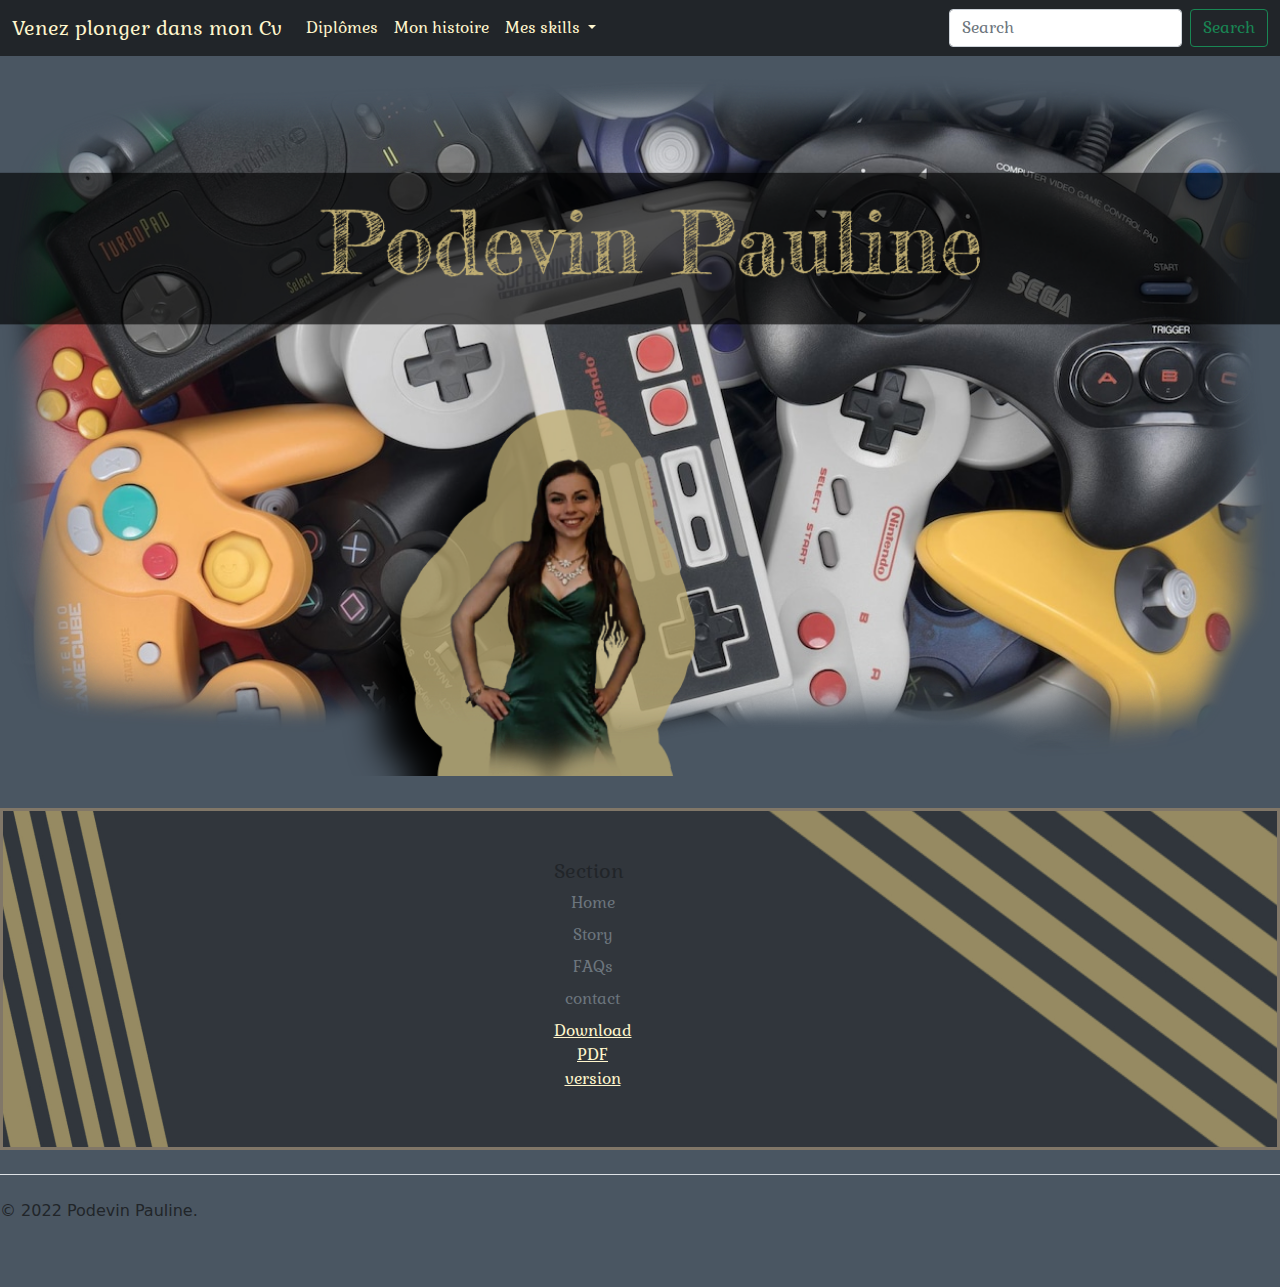
<file: accueil.html>
<!DOCTYPE html>
<html lang="fr">

<head>
    <meta charset="UTF-8">
    <meta http-equiv="X-UA-Compatible" content="IE=edge">
    <meta name="viewport" content="width=device-width, initial-scale=1, shrink-to-fit=no">
    <meta name="description" content="premiercvenligne-accueil">
    <link rel="stylesheet" href="css/bootstrap.css">
    <link rel="stylesheet" href="css/style.css">
  
    <title>Page d'accueil</title>

</head>



    <nav class="navbar bg-dark navbar-expand-lg navbar-light bg-light">
  <div class="container-fluid">
    <a class="navbar-brand" href="accueil.html">Venez plonger dans mon Cv</a>
    <button class="navbar-toggler" type="button" data-bs-toggle="collapse" data-bs-target="#navbarSupportedContent" aria-controls="navbarSupportedContent" aria-expanded="false" aria-label="Toggle navigation">
      <span class="navbar-toggler-icon"></span>
    </button>
    <div class="collapse navbar-collapse" id="navbarSupportedContent">
      <ul class="navbar-nav me-auto mb-2 mb-lg-0">
        <li class="nav-item">
          <a class="nav-link active" aria-current="page" href="index.html">Diplômes</a>
        </li>
        <li class="nav-item">
          <a class="nav-link" href="index3.html">Mon histoire</a>
        </li>
      </li>
          <li class="nav-item dropdown">
          <a class="nav-link dropdown-toggle" href="#" id="navbarDropdown" role="button" data-bs-toggle="dropdown" aria-expanded="false">
            Mes skills
          </a>
          <ul class="dropdown-menu bg-dark" aria-labelledby="navbarDropdown">
            <li><a class="dropdown-item" href="index2.html">Mes expériences pro</a></li>
            <li><a class="dropdown-item" href="maquettes.html">Mes maquettes et compétences</a></li>
            <li><hr class="dropdown-divider"></li>
          </ul>
        </li>
      </ul>
      <form class="d-flex">
        <input class="form-control me-2" type="search" placeholder="Search" aria-label="Search">
        <button class="btn btn-outline-success" type="submit">Search</button>
      </form>
    </div>
  </div>
</nav>
      <header class="head1">
                  <img class="img-fluid perso" src="image/pauli.webp" alt="paulinepodevin">
      </header>
<body>


</body>

            <div class="container-fluid module">
  <footer class="py-5">
    <div class="row">
      <div class="col-2">
        <h5>Section</h5>
        <ul class="nav flex-column">
          <li class="nav-item mb-2"><a href="accueil.html" class="nav-link p-0 text-muted">Home</a></li>
          <li class="nav-item mb-2"><a href="index3.html" class="nav-link p-0 text-muted">Story</a></li>
          <li class="nav-item mb-2"><a href="#" class="nav-link p-0 text-muted">FAQs</a></li>
          <li class="nav-item mb-2"><a href="contact.html" class="nav-link p-0 text-muted">contact</a></li>
          <li class="nav-item mb-2"><a href="image/PAULINE PODEVIN CV 2022.pdf"
   download="PAULINE PODEVIN CV 2022.PDF">Download PDF version</a></li>
        </ul>
      </div>
          </div>
      </div>
    </div>
    <div class="d-flex justify-content-between py-4 my-4 border-top">
      <p>© 2022 Podevin Pauline.</p>
    </div>
  </footer>
</div>
      
      <script type="text/javascript" src="css/bootstrap.js"></script>

</html>
</file>
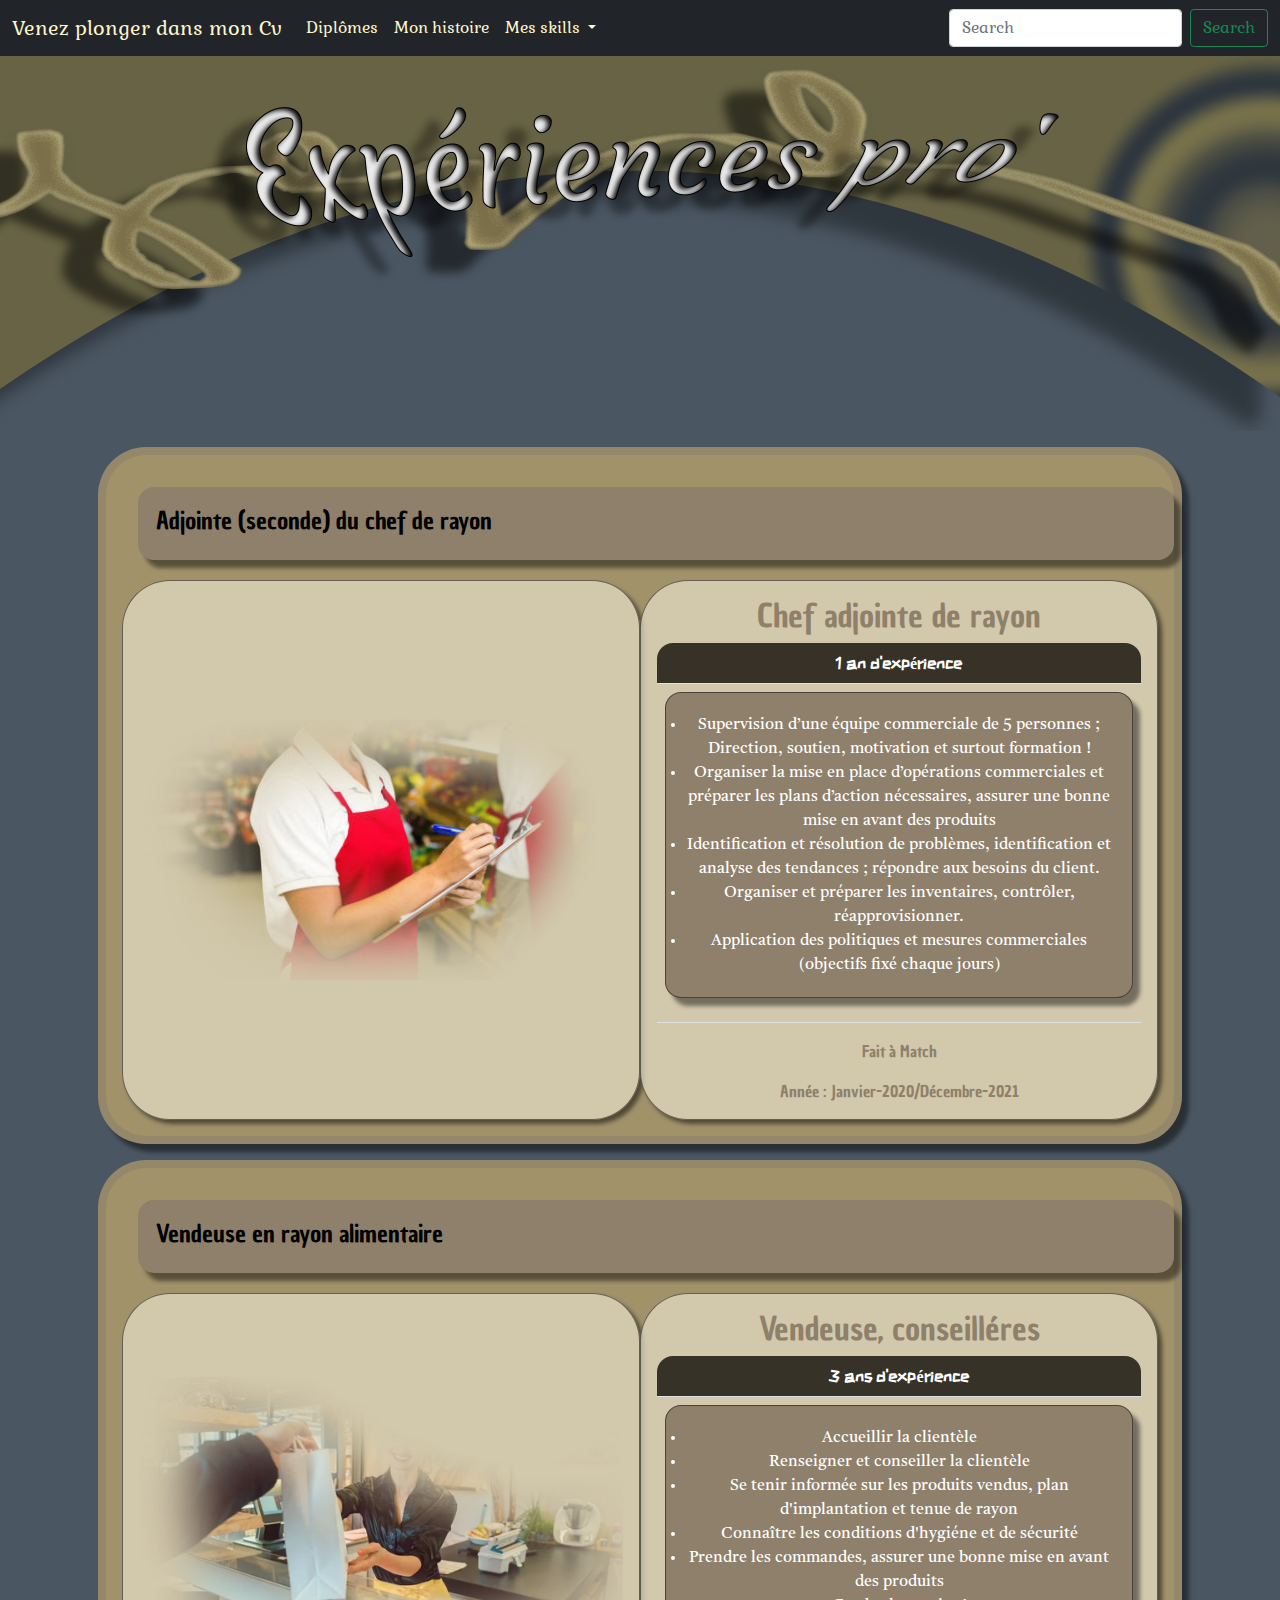
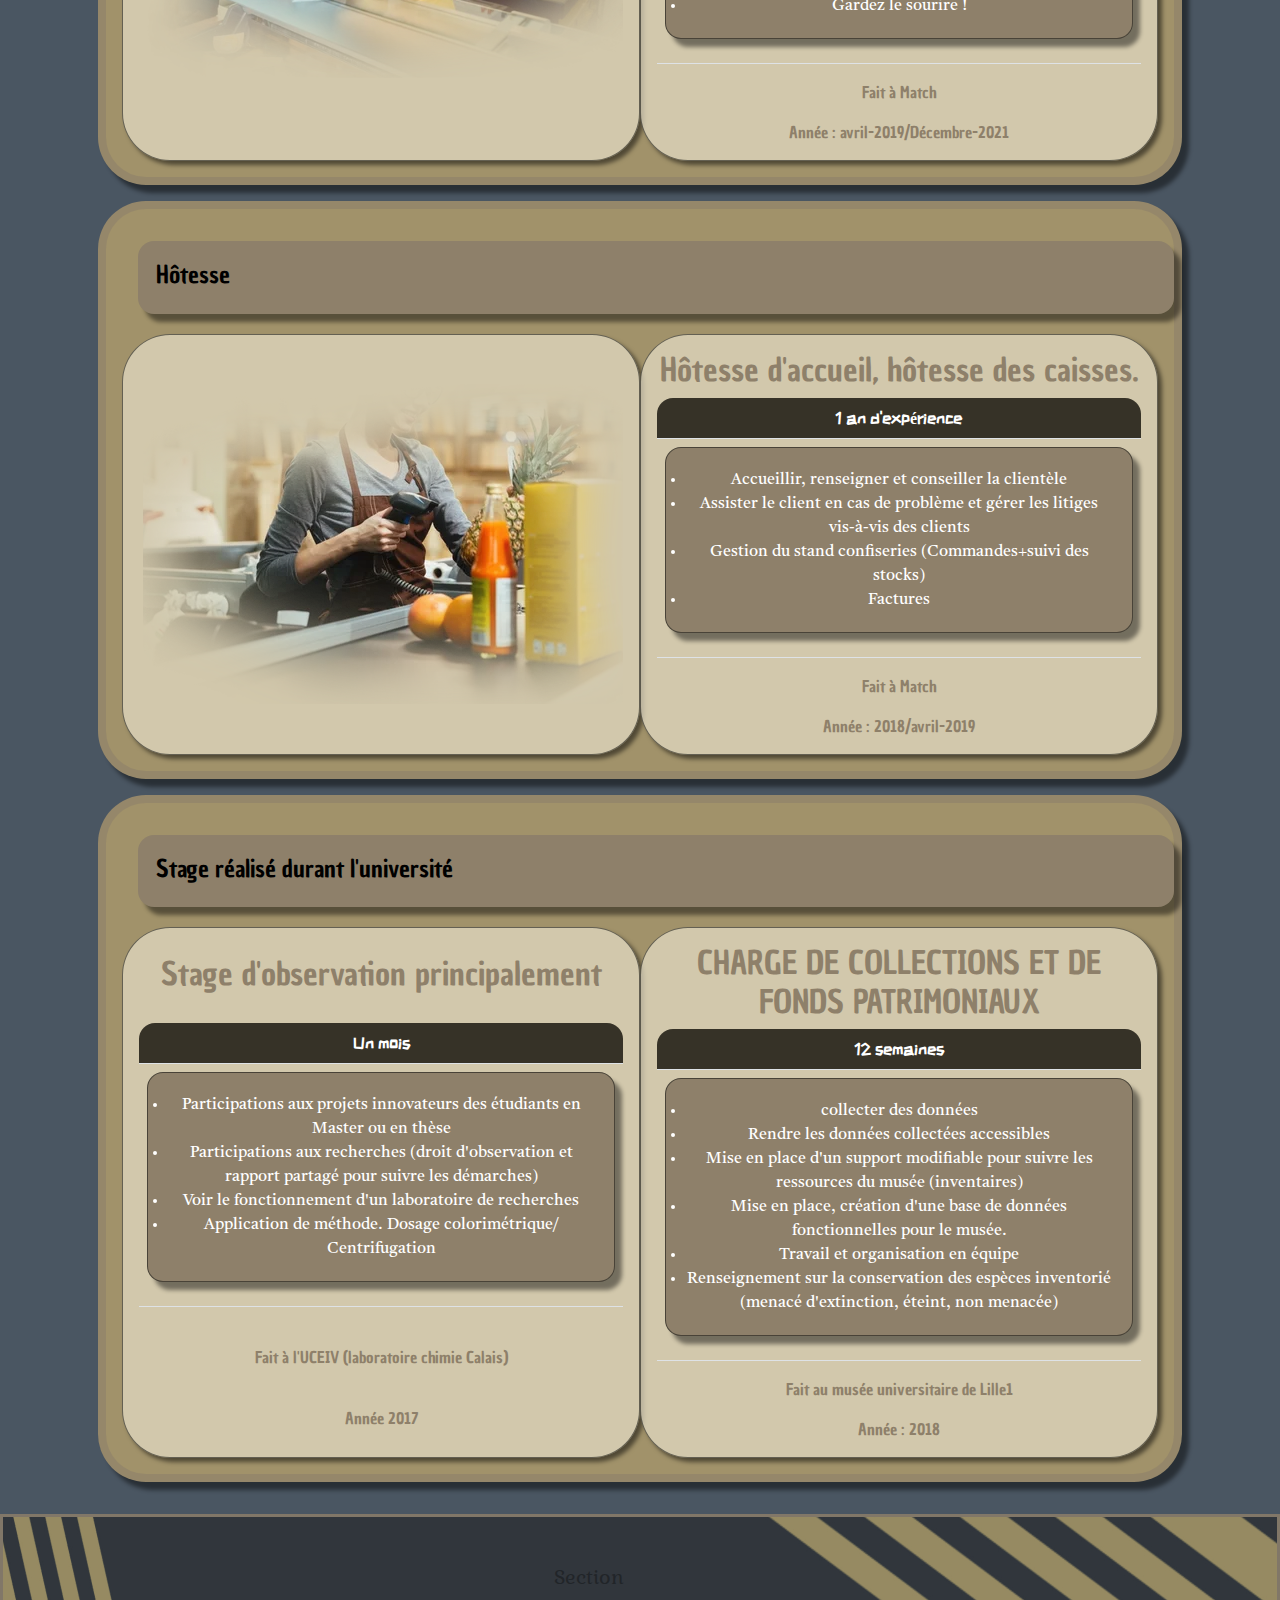
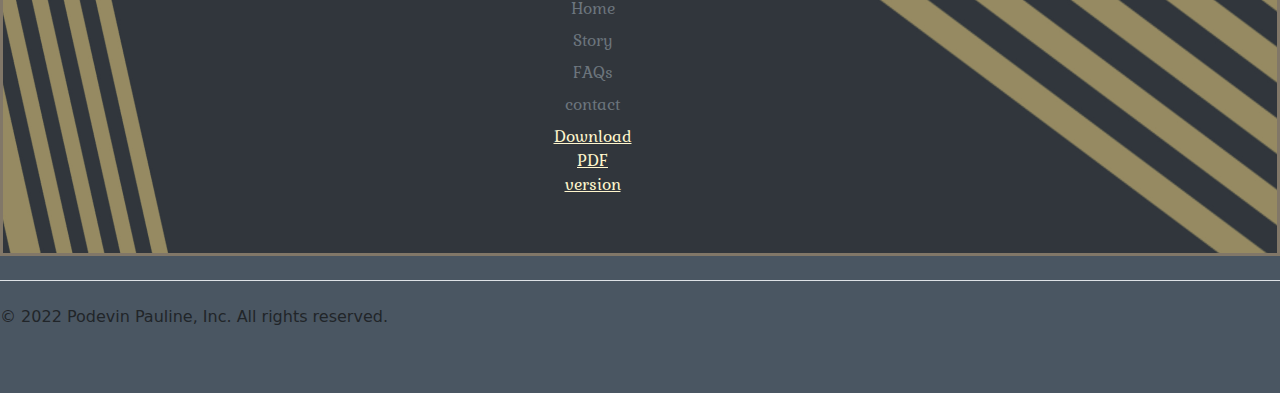
<file: index2.html>
<!DOCTYPE html>
<html lang="fr">

<head>
    <meta charset="UTF-8">
    <meta http-equiv="X-UA-Compatible" content="IE=edge">
    <meta name="viewport" content="width=device-width, initial-scale=1, shrink-to-fit=no">
    <link rel="stylesheet" href="css/bootstrap.css">
    <link rel="stylesheet" href="css/style.css">
  
    <title>Page des expériences professionnels</title>

</head>

<nav class="navbar bg-dark navbar-expand-lg navbar-light bg-light">
    <div class="container-fluid">
        <a class="navbar-brand" href="accueil.html">Venez plonger dans mon Cv</a>
            <button class="navbar-toggler" type="button" data-bs-toggle="collapse" data-bs-target="#navbarSupportedContent" aria-controls="navbarSupportedContent" aria-expanded="false" aria-label="Toggle navigation">
            <span class="navbar-toggler-icon"></span>
            </button>
        <div class="collapse navbar-collapse" id="navbarSupportedContent">
            <ul class="navbar-nav me-auto mb-2 mb-lg-0">
                <li class="nav-item">
                    <a class="nav-link" aria-current="page" href="index.html">Diplômes</a>
                </li>
                <li class="nav-item">
                    <a class="nav-link" href="index3.html">Mon histoire</a>
                </li>
                </li>
          <li class="nav-item dropdown">
          <a class="nav-link dropdown-toggle" href="#" id="navbarDropdown" role="button" data-bs-toggle="dropdown" aria-expanded="false">
            Mes skills
          </a>
          <ul class="dropdown-menu bg-dark" aria-labelledby="navbarDropdown">
            <li><a class="dropdown-item" href="index2.html">Mes expériences pro</a></li>
            <li><a class="dropdown-item" href="maquettes.html">Mes maquettes et compétences</a></li>
            <li><hr class="dropdown-divider"></li>
          </ul>
        </li>
      </ul>
      <form class="d-flex">
        <input class="form-control me-2" type="search" placeholder="Search" aria-label="Search">
        <button class="btn btn-outline-success" type="submit">Search</button>
      </form>
    </div>
  </div>
</nav>

      <header class="head1">
                  <img class="img-fluid" src="image/NP5.png">
      </header>
<body>

<div class="container-sm">
        <div class="carte row g-1">
            <div class="rub2 row g-1">
                <div class="col-xs-4 col-sm-6 col-lg-10 col-md-9">
                    <h4 class="h4">Adjointe (seconde) du chef de rayon</h4>
                </div>               
            </div>
        <div class="shield text-center col-xs-1 col-lg-6 col-md-5">
                    <img src="image/manager.png" class="img-fluid position-relative top-50 start-50 translate-middle" alt="...">
        </div>
        <div class="space text-center col-xs-1 col-lg-6 col-md-6 p-3">
                    <h5 class="h5">Chef adjointe de rayon</h5>
        <div class="row">
                        <table class="table">
                           <tr class="title-table">
                              <th class="title-table">1 an d'expérience</th>
                           </tr>
                           
                           <tr class="matiere-style">

                            <td class="angular-matiere-l">

                            <ul class="matiere">
                            <li>Supervision d’une équipe commerciale de 5 personnes ; Direction,
                            soutien, motivation et surtout formation !</li>
                            <li>Organiser la mise en place d’opérations commerciales et préparer les
                            plans d’action nécessaires, assurer une bonne mise en avant des produits</li>
                            <li>Identification et résolution de problèmes, identification et analyse des
                            tendances ; répondre aux besoins du client.</li>
                            <li>Organiser et préparer les inventaires, contrôler, réapprovisionner. </li>
                            <li>Application des politiques et mesures commerciales (objectifs fixé chaque
                            jours)</li>
                        </ul>
                        </td>
                    </tr>
                        </table>
            </div>
                <p class="card-text">Fait à Match</p>
                <p class="card-text">Année : Janvier-2020/Décembre-2021</p>
            </div>
    </div>

    <div class="carte row g-1">
        <div class="rub2 row g-1">
            <div class="col-xs-4 col-sm-6 col-lg-10 col-md-9">
                <h4 class="h4">Vendeuse en rayon alimentaire</h4>
            </div>               
        </div>
    <div class="shield text-center col-xs-1 col-lg-6 col-md-5">
                <img src="image/vendeuse.png" class="img-fluid position-relative top-50 start-50 translate-middle" alt="...">
    </div>
    <div class="space text-center col-xs-1 col-lg-6 col-md-6 p-3">
                <h5 class="h5">Vendeuse, conseilléres</h5>
    <div class="row">
                        <table class="table">
                           <tr class="title-table">
                              <th class="title-table">3 ans d'expérience</th>
                           </tr>
                           
                           <tr class="matiere-style">

                            <td class="angular-matiere-l">

                            <ul class="matiere">
                            <li>Accueillir la clientèle</li>
                            <li>Renseigner et conseiller la clientèle</li>
                            <li>Se tenir informée sur les produits vendus, plan d'implantation et tenue de rayon</li>
                            <li>Connaître les conditions d'hygiéne et de sécurité</li>
                            <li>Prendre les commandes, assurer une bonne mise en avant des produits</li>
                            <li>Gardez le sourire !</li>
                        </ul>
                        </td>
                    </tr>
                        </table>
            </div>
                <p class="card-text">Fait à Match</p>
                <p class="card-text">Année : avril-2019/Décembre-2021</p>
            </div>
    </div>
<div class="carte row g-1">
    <div class="rub2 row g-1">
        <div class="col-xs-4 col-sm-6 col-lg-10 col-md-9">
                    <h4 class="h4">Hôtesse</h4>
        </div>               
        </div>
    <div class="shield text-center col-xs-1 col-lg-6 col-md-5">
                    <img src="image/caisse.png" class="img-fluid position-relative top-50 start-50 translate-middle" alt="...">
    </div>
    <div class="space text-center col-xs-1 col-lg-6 col-md-6 p-3">
                     <h5 class="h5">Hôtesse d'accueil, hôtesse des caisses.</h5>
    <div class="row">
                        <table class="table">
                           <tr class="title-table">
                              <th class="title-table">1 an d'expérience</th>
                           </tr>
                           
                           <tr class="matiere-style">

                            <td class="angular-matiere-l">

                            <ul class="matiere">
                            <li>Accueillir, renseigner et conseiller la clientèle</li>
                            <li>Assister le client en cas de
                            problème et gérer les litiges vis-à-vis des clients</li>
                            <li>Gestion du stand
                            confiseries (Commandes+suivi des stocks)</li>
                            <li>Factures </li>
                        </ul>
                        </td>
                    </tr>
                        </table>
            </div>
                <p class="card-text">Fait à Match</p>
                <p class="card-text">Année : 2018/avril-2019</p>
            </div>
    </div>

    <div class="carte row g-1">
    <div class="rub2 row g-1">
        <div class="col-xs-4 col-sm-6 col-lg-10 col-md-9">
                    <h4 class="h4">Stage réalisé durant l'université</h4>
        </div>               
        </div>
    <div class="space text-center col-xs-1 col-lg-6 col-md-6 p-3">
                     <h5 class="h5">Stage d'observation principalement</h5>
    <div class="row">
                        <table class="table">
                           <tr class="title-table">
                              <th class="title-table">Un mois</th>
                           </tr>
                           
                           <tr class="matiere-style">

                            <td class="angular-matiere-l">

                            <ul class="matiere">
                            <li>Participations aux projets innovateurs des étudiants en Master ou en thèse</li>
                            <li>Participations aux recherches (droit d'observation et rapport partagé pour suivre les démarches)</li>
                            <li>Voir le fonctionnement d'un laboratoire de recherches</li>
                            <li>Application de méthode. Dosage colorimétrique/ Centrifugation</li>
                        </ul>
                        </td>
                    </tr>
                        </table>
            </div>
                <p class="card-text">Fait à l'UCEIV (laboratoire chimie Calais)</p>
                <p class="card-text">Année 2017</p>
            </div>
    <div class="space text-center col-xs-1 col-lg-6 col-md-6 p-3">
                     <h5 class="h5"> CHARGE DE
COLLECTIONS ET DE
FONDS PATRIMONIAUX
</h5>
    <div class="row">
                        <table class="table">
                           <tr class="title-table">

                              <th class="title-table">12 semaines</th>
                           </tr>
                           
                           <tr class="matiere-style">

                            <td class="angular-matiere-l">

                            <ul class="matiere">
                            <li>collecter des données</li>
                            <li>Rendre les données collectées accessibles</li>
                            <li>Mise en place d'un support modifiable pour suivre les ressources du musée (inventaires)</li>
                            <li>Mise en place, création d'une base de données fonctionnelles pour le musée.</li>
                            <li>Travail et organisation en équipe</li>
                            <li>Renseignement sur la conservation des espèces inventorié (menacé d'extinction, éteint, non menacée)</li>
                        </ul>
                        </td>
                    </tr>
                        </table>
            </div>
                <p class="card-text">Fait au musée universitaire de Lille1</p>
                <p class="card-text">Année : 2018</p>
            </div>
    </div>

</div>

</div>



</body>

            <div class="container-fluid module">
  <footer class="py-5">
    <div class="row">
      <div class="col-2">
        <h5>Section</h5>
        <ul class="nav flex-column">
          <li class="nav-item mb-2"><a href="accueil.html" class="nav-link p-0 text-muted">Home</a></li>
          <li class="nav-item mb-2"><a href="index3.html" class="nav-link p-0 text-muted">Story</a></li>
          <li class="nav-item mb-2"><a href="#" class="nav-link p-0 text-muted">FAQs</a></li>
          <li class="nav-item mb-2"><a href="contact.html" class="nav-link p-0 text-muted">contact</a></li>
          <li class="nav-item mb-2"><a href="image/PAULINE PODEVIN CV 2022.pdf"
   download="PAULINE PODEVIN CV 2022.PDF">Download PDF version</a></li>
        </ul>
      </div>
          </div>
      </div>
    </div>
    <div class="d-flex justify-content-between py-4 my-4 border-top">
      <p>© 2022 Podevin Pauline, Inc. All rights reserved.</p>
    </div>
  </footer>
</div>
      
      <script type="text/javascript" src="css/bootstrap.js"></script>

</html>
</file>
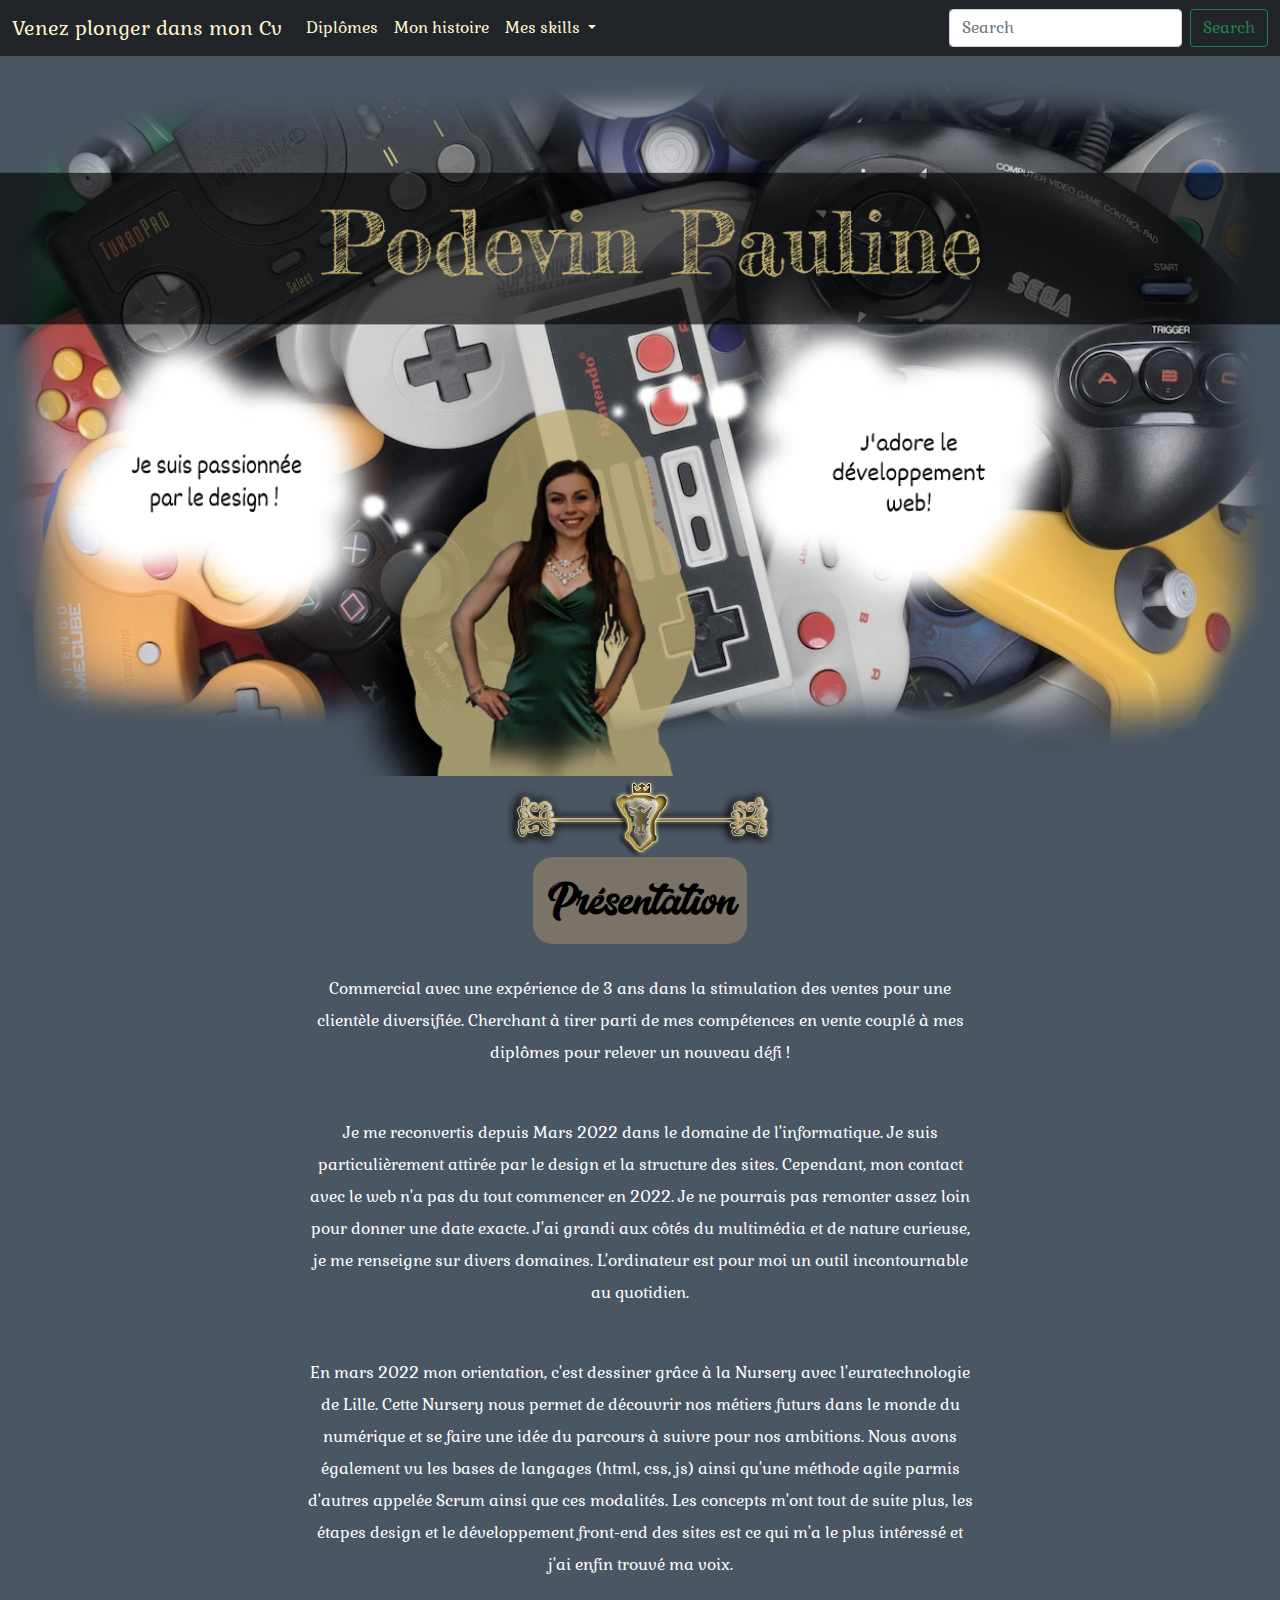
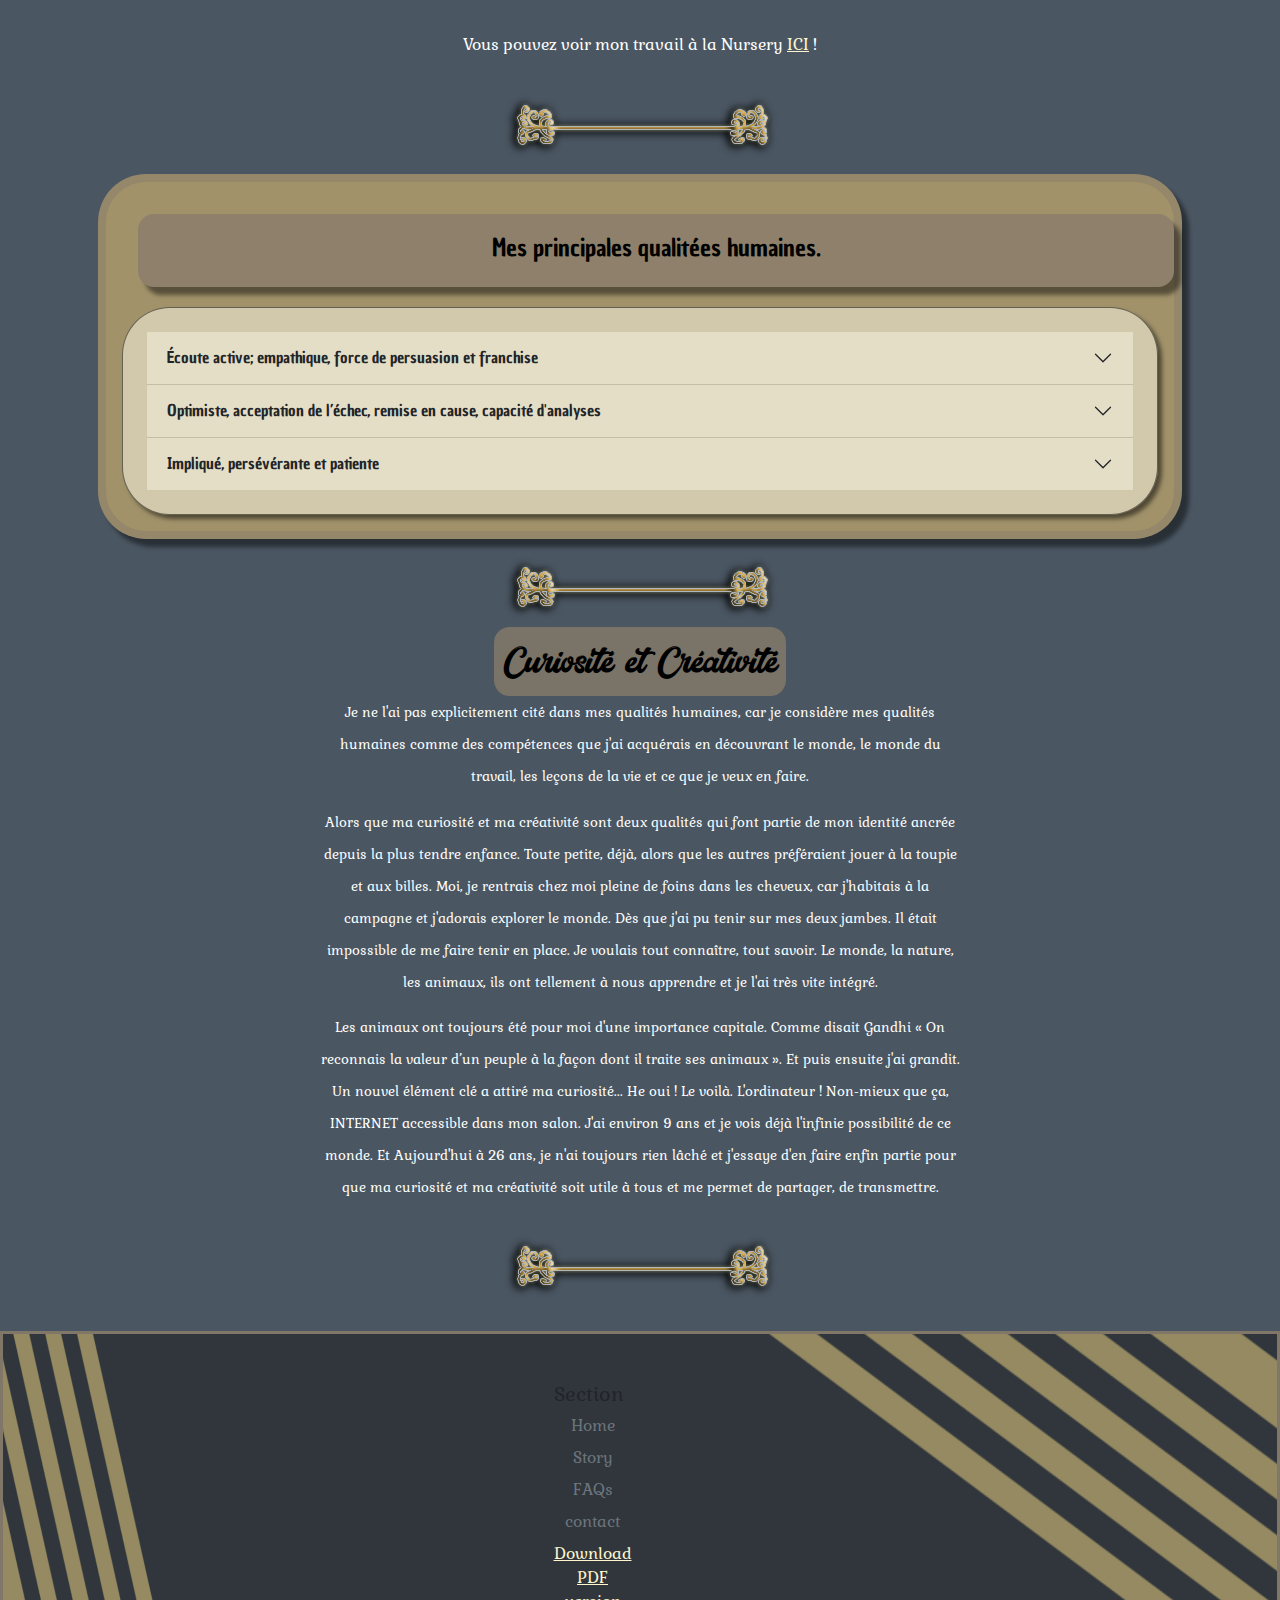
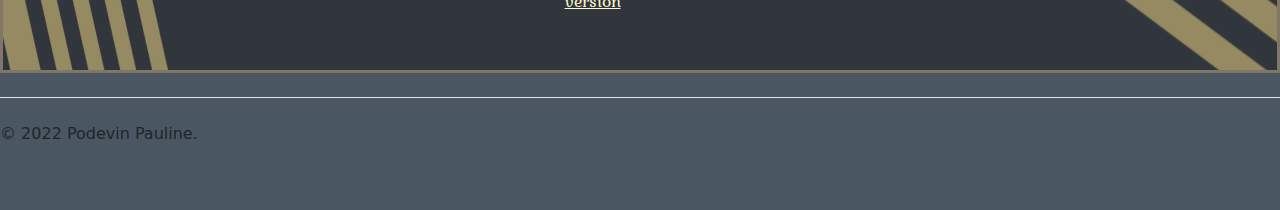
<file: index3.html>
<!DOCTYPE html>
<html lang="fr">

<head>
    <meta charset="UTF-8">
    <meta http-equiv="X-UA-Compatible" content="IE=edge">
    <meta name="viewport" content="width=device-width, initial-scale=1, shrink-to-fit=no">
    <meta name="description" content="premiercvenligne-page-de-presentation">
    <link rel="stylesheet" href="css/bootstrap.css">
    <link rel="stylesheet" href="css/style.css">
  
    <title>Page de mon histoire</title>

</head>
    <nav class="navbar bg-dark navbar-expand-lg navbar-light bg-light">
  <div class="container-fluid">
    <a class="navbar-brand" href="accueil.html">Venez plonger dans mon Cv</a>
    <button class="navbar-toggler" type="button" data-bs-toggle="collapse" data-bs-target="#navbarSupportedContent" aria-controls="navbarSupportedContent" aria-expanded="false" aria-label="Toggle navigation">
      <span class="navbar-toggler-icon"></span>
    </button>
    <div class="collapse navbar-collapse" id="navbarSupportedContent">
      <ul class="navbar-nav me-auto mb-2 mb-lg-0">
        <li class="nav-item">
          <a class="nav-link active" aria-current="page" href="index.html">Diplômes</a>
        </li>
        <li class="nav-item">
          <a class="nav-link" href="index3.html">Mon histoire</a>
        </li>
      </li>
          <li class="nav-item dropdown">
          <a class="nav-link dropdown-toggle" href="#" id="navbarDropdown" role="button" data-bs-toggle="dropdown" aria-expanded="false">
            Mes skills
          </a>
          <ul class="dropdown-menu bg-dark" aria-labelledby="navbarDropdown">
            <li><a class="dropdown-item" href="index2.html">Mes expériences pro</a></li>
            <li><a class="dropdown-item" href="maquettes.html">Mes maquettes et compétences</a></li>
            <li><hr class="dropdown-divider"></li>
          </ul>
        </li>
      </ul>
      <form class="d-flex">
        <input class="form-control me-2" type="search" placeholder="Search" aria-label="Search">
        <button class="btn btn-outline-success" type="submit">Search</button>
      </form>
    </div>
  </div>
</nav>
      <header class="head1">
                  <img class="img-fluid perso" src="image/pauli2.webp" alt="presentation-de-Pauline">
      </header>
<body>

<img src="image/haut.webp" class="rounded mx-auto d-block" alt="decoration">
 <div class="container-fluid text-center mx-auto story" style="max-width: 700px;">
  <h1><span class="summary">Présentation</span></h1>
  <p class="text-sum">Commercial avec une expérience de 3 ans dans la stimulation des ventes pour
une clientèle diversifiée. Cherchant à tirer parti de mes compétences en vente
couplé à mes diplômes pour relever un nouveau défi !</p>
<p class="text-sum">
  Je me reconvertis depuis Mars 2022 dans le domaine de l'informatique. Je suis particulièrement attirée par le design et la structure des sites. Cependant, mon contact avec le web n'a pas du tout commencer en 2022. Je ne pourrais pas remonter assez loin pour donner une date exacte. J'ai grandi aux côtés du multimédia et de nature curieuse, je me renseigne sur divers domaines. L'ordinateur est pour moi un outil incontournable au quotidien.
</p>
<p class="text-sum">
   En mars 2022 mon orientation, c'est dessiner grâce à la Nursery avec l'euratechnologie de Lille. Cette Nursery nous permet de découvrir nos métiers futurs dans le monde du numérique et se faire une idée du parcours à suivre pour nos ambitions. Nous avons également vu les bases de langages (html, css, js) ainsi qu'une méthode agile parmis d'autres appelée Scrum ainsi que ces modalités. Les concepts m'ont tout de suite plus, les étapes design et le développement front-end des sites est ce qui m'a le plus intéressé et j'ai enfin trouvé ma voix.  
</p>
<p class="text-sum"> Vous pouvez voir mon travail à la Nursery <a href="maquettes.html" class="link-light">ICI</a> !</p>
</div>
<img src="image/bas.webp" class="rounded mx-auto d-block" alt="decoration">

 

<div class="container-sm">
        <div class="carte row g-1">
          <div class="rub2 row g-1">
                <div class="text-center col">
                    <h4 class="h4">Mes principales qualitées humaines.</h4>
                </div>               
            </div>
            
            <div class="space text-center col col-xs-2 p-4">

              <div class="accordion accordion-flush" id="accordionFlushExample">
  <div class="accordion-item">
    <h2 class="accordion-header" id="flush-headingOne">
      <button class="accordion-button collapsed" type="button" data-bs-toggle="collapse" data-bs-target="#flush-collapseOne" aria-expanded="false" aria-controls="flush-collapseOne">
          Écoute active; empathique, force de persuasion et franchise
      </button>
    </h2>
    <div id="flush-collapseOne" class="accordion-collapse collapse" aria-labelledby="flush-headingOne" data-bs-parent="#accordionFlushExample">
      <div class="accordion-body">Mon naturel franc m'a beaucoup aidé et s'est beaucoup développé au sein de mes postes et affectations. Lorsque j'ai une équipe avec laquelle je dois travailler quotidiennement, cela se passe toujours bien, j'aime le travail en équipe. J'ai eu l'occasion de former beaucoup de collègues durant mon expérience d'adjointe. Je remplaçais également le manager lorsqu'il était absent. Je savais me faire écouter en prenant en compte les commentaires et propositions de l'équipe pour gérer au mieux nos actions prévues dans la journée ! Il est important de s'organiser ensemble pour une meilleure cohésion ! </div>
    </div>
  </div>
  <div class="accordion-item">
    <h2 class="accordion-header" id="flush-headingTwo">
      <button class="accordion-button collapsed" type="button" data-bs-toggle="collapse" data-bs-target="#flush-collapseTwo" aria-expanded="false" aria-controls="flush-collapseTwo">
         Optimiste, acceptation de l’échec, remise en cause, capacité d'analyses
      </button>
    </h2>
    <div id="flush-collapseTwo" class="accordion-collapse collapse" aria-labelledby="flush-headingTwo" data-bs-parent="#accordionFlushExample">
      <div class="accordion-body">Je ne baisse jamais les bras ! J'accepte l'échec, mais pas trop... On va dire que je sais donc plutôt me remettre en question. Il m'est difficile de laisser un projet inachevé ou incomplet. Je sais par contre prendre du recul, me rendre compte que je n'y arrive pas ou que ça ne va pas, et j'ose demander de l'aide ou me renseigner pour trouver la solution ! Je pense globalement avoir une bonne capacité d'analyse qui m'a été très utile à la fac pendant mes travaux pratiques. Il fallait pour cela faire preuve de réflexion et réussit à faire ressortir les éléments clé pour en tirer les bonnes conclusions.</div>
    </div>
  </div>
  <div class="accordion-item">
    <h2 class="accordion-header" id="flush-headingThree">
      <button class="accordion-button collapsed" type="button" data-bs-toggle="collapse" data-bs-target="#flush-collapseThree" aria-expanded="false" aria-controls="flush-collapseThree">Impliqué, persévérante et
patiente
      </button>
    </h2>
    <div id="flush-collapseThree" class="accordion-collapse collapse" aria-labelledby="flush-headingThree" data-bs-parent="#accordionFlushExample">
      <div class="accordion-body">Je pense que je peux regrouper ces trois traits me caractérisant. Là où les moins téméraires abandonnent vite. Moi, je ne supporte pas qu'un problème soit sans réponse. La frustration de ne pas être arrivée au bout d'un projet ne me convient pas. Et je suis très curieuse comme vous pouvez le voir avec mon orientation scolaire toujours diriger vers les sciences. Je n'ai pas peur de recommencer mon travail à zéros ou presque encore, et encore, et encore... Jusqu'à avoir l'idée que j'ai en tête.</div>
    </div>
  </div>
</div>


    </div>
  </div>
</div>
<div class="container-sm">
  <img src="image/bas.webp" class="rounded mx-auto d-block" alt="decoration">
 <div class="container-fluid text-center mx-auto story" style="max-width: 700px;">
  <h1><span class="summary2">Curiosité et Créativité</span></h1>
  <p class="text-sum2">Je ne l'ai pas explicitement cité dans mes qualités humaines, car je considère mes qualités humaines comme des compétences que j'ai acquérais en découvrant le monde, le monde du travail, les leçons de la vie et ce que je veux en faire.</p>
<p class="text-sum2">
  Alors que ma curiosité et ma créativité sont deux qualités qui font partie de mon identité ancrée depuis la plus tendre enfance. Toute petite, déjà, alors que les autres préféraient jouer à la toupie et aux billes. Moi, je rentrais chez moi pleine de foins dans les cheveux, car j'habitais à la campagne et j'adorais explorer le monde. Dès que j'ai pu tenir sur mes deux jambes. Il était impossible de me faire tenir en place. Je voulais tout connaître, tout savoir. Le monde, la nature, les animaux, ils ont tellement à nous apprendre et je l'ai très vite intégré.
</p>
<p class="text-sum2">
  Les animaux ont toujours été pour moi d'une importance capitale. Comme disait Gandhi « On reconnais la valeur d’un peuple à la façon dont il traite ses animaux ». Et puis ensuite j'ai grandit. Un nouvel élément clé a attiré ma curiosité... He oui ! Le voilà. L'ordinateur ! Non-mieux que ça, INTERNET accessible dans mon salon. J'ai environ 9 ans et je vois déjà l'infinie possibilité de ce monde. Et Aujourd'hui à 26 ans, je n'ai toujours rien lâché et j'essaye d'en faire enfin partie pour que ma curiosité et ma créativité soit utile à tous et me permet de partager, de transmettre. 
</p>
</div>
<img src="image/bas.webp" class="rounded mx-auto d-block" alt="decoration">
  </div>
                


</body>
            <div class="container-fluid module">
  <footer class="py-5">
    <div class="row">
      <div class="col-2">
        <h5>Section</h5>
        <ul class="nav flex-column">
          <li class="nav-item mb-2"><a href="accueil.html" class="nav-link p-0 text-muted">Home</a></li>
          <li class="nav-item mb-2"><a href="index3.html" class="nav-link p-0 text-muted">Story</a></li>
          <li class="nav-item mb-2"><a href="#" class="nav-link p-0 text-muted">FAQs</a></li>
          <li class="nav-item mb-2"><a href="contact.html" class="nav-link p-0 text-muted">contact</a></li>
          <li class="nav-item mb-2"><a href="image/PAULINE PODEVIN CV 2022.pdf"
   download="PAULINE PODEVIN CV 2022.PDF">Download PDF version</a></li>
        </ul>
      </div>
          </div>
      </div>
    </div>
    <div class="d-flex justify-content-between py-4 my-4 border-top">
      <p>© 2022 Podevin Pauline.</p>
    </div>
  </footer>
</div>
</div>
      
      <script type="text/javascript" src="css/bootstrap.js"></script>

</html>
</file>
<file: css/style.css>
@font-face
{
font-family: 'Wellfleet';
src: url('police/Wellfleet-Regular.ttf') format('truetype');
}
@font-face
{
font-family: 'Pacifico';
src: url('police/Pacifico-Regular.ttf') format('truetype');
}
@font-face
{
font-family: 'BeauRivage';
src: url('police/BeauRivage-Regular.ttf') format('truetype');
}
@font-face
{
font-family: 'Highschool';
src: url('police/Highschool.ttf') format('truetype');
}
@font-face
{
font-family: 'ChauPhilomeneOne';
src: url('police/ChauPhilomeneOne-Regular.ttf') format('truetype');
}
@font-face
{
font-family: 'Castoro';
src: url('police/Castoro-Regular.ttf') format('truetype');
}
@font-face
{
font-family: 'ChelseaMarket';
src: url('police/ChelseaMarket-Regular.ttf') format('truetype');
}
@font-face
{
font-family: 'YujiBoku';
src: url('police/YujiBoku-Regular.ttf') format('truetype');
}
@font-face
{
font-family: 'ZCOOLKuaiLe';
src: url('police/ZCOOLKuaiLe-Regular.ttf') format('truetype');
}
@font-face
{
font-family: 'Gabriela';
src: url('police/Gabriela-Regular.ttf') format('truetype');
}

body
{
	background-color: #4A5662;
}

.navbar
{
background: black;
}

.container-fluid
{
	font-family: 'Gabriela';
}
a
{
	font-family: 'Gabriela';
	color: #FFF6CD !important;
	font-size: 1em;
}

.dropdown-item
{
 background: #4A5662;
}

.carte
{
 	background: #A1926A;
 	margin: 1em;
	padding: 1em;
	border: 0.5em solid rgba(142, 128, 106, 0.6);
	box-shadow: 7px 8px 4px rgba(0, 0, 0, 0.45);
	position: relative;
	border-radius: 3em;
	display: flex;
	flex-wrap: wrap;
	justify-content: space-around;
	padding: 1em;
	margin: 1em;
	font-family: 'ChauPhilomeneOne';
	color: rgb(142, 128, 106);
}
.carte2
{
 	background: #A1926A;
	border: 0.5em solid rgba(142, 128, 106, 0.6);
	box-shadow: 7px 8px 4px rgba(0, 0, 0, 0.45);
	border-radius: 3em;
	display: flex;
	flex-wrap: wrap;
	justify-content: center;
}
.shield
{
	padding: 1em;
	background: rgba(231, 224, 201, 0.7);
	border-radius: 3em;
	box-shadow: 4px 4px 4px rgba(0, 0, 0, 0.5);
	border: 0.1em solid rgba(27, 26, 23, 0.6);
}
.h5
{
	font-size: 2em;
}
.space
{
	display: flex;
	flex-wrap: wrap;
	flex-direction: column;
	justify-content: space-around;
	font-size: em;
	background: rgba(231, 224, 201, 0.7);
	box-shadow: 4px 4px 4px rgba(0, 0, 0, 0.5);
	border-radius: 3em;
	border: 0.1em solid rgba(27, 26, 23, 0.6);
}
.reduc
{
	opacity: 0.4;
}

.separateur
{
	width: 100%;
	max-height: 9em;
	opacity: 0.6;
	margin-top: 1em;
	margin-bottom: 1em;
}
.rub1
{
	background: rgba(231, 224, 201, 0.7);
	display: flex;
	flex-wrap: wrap;
	justify-content: space-between;
	font-family: 'YujiBoku';
	border-radius: 2em;
	box-shadow: 7px 8px 4px rgba(0, 0, 0, 0.45);
	margin-bottom: 1em;
	text-align: center;
	border: 0.1em solid rgba(27, 26, 23, 0.6);
}
.rub2
{
	color: black;
	background: rgb(142, 128, 106);
	border-radius: 1em;
	margin: 1em;
	padding: 1em;
	box-shadow: 7px 8px 4px rgba(0, 0, 0, 0.45);
}
.rub3
{
	display: flex;
	flex-wrap: nowrap;
	justify-content: space-between;
	border-radius: 2em;
	margin-bottom: 1em;
	align-items: center;
	text-align: center;
	font-family: 'ChauPhilomeneOne';
	border-top: 0.3em solid rgba(27, 26, 23, 0.6);
	border-bottom: 0.3em solid rgba(27, 26, 23, 0.6);
}
.rub4
{
	background: rgba(231, 224, 201, 0.4);
	border-radius: 2em;
	box-shadow: 7px 8px 4px rgba(0, 0, 0, 0.45);
	border: 0.1em solid rgba(27, 26, 23, 0.6);
	padding: 2em;
	margin: 1em;
	margin-bottom: 2em;

}
.container-md
{

  	background: #A1926A;
	border: 0.5em solid rgba(142, 128, 106, 0.8);
	box-shadow: 7px 8px 8px 8px rgba(0, 0, 0, 0.45);
	border-radius: 3em;
	color: white;
	display: flex;
	flex-wrap: wrap;
	flex-direction: row;
	justify-content: space-around;
}
.title-progress
{
	font-size: 2.5em;
	color: white;
}
.hr1{
	margin: 1em;
	visibility: hidden;
}
.fond-img
{
	background: rgb(142, 128, 106);
	border: 0.1em solid rgba(27, 26, 23, 0.6);
	box-shadow: 7px 8px 4px rgba(0, 0, 0, 0.45);
	border-radius: 1.5em;
}
.progress {
  display: flex;
  height: 1rem;
  overflow: hidden;
  font-size: 0.75rem;
  background-color: rgba(231, 224, 201, 0.8);
  border-radius: 0.25rem;
}
.progress-bar {
  display: flex;
  flex-direction: column;
  justify-content: center;
  overflow: hidden;
  color: #fff;
  text-align: center;
  white-space: nowrap;
  background-color: #4A5662;
  transition: width 0.6s ease;
  }
 .bar-progress
 {
 display: flex;
 flex-direction: column;
  justify-content: space-around;
 }
.title-table
{
	background: #363227;
	text-align: center;
	border-top-left-radius: 1em;
	border-top-right-radius: 1em;
	color: white;
	font-family: 'ZCOOLKuaiLe';
}
.title-table2
{
	background: #363227;
	text-align: center;
	border-top-left-radius: 1em;
	border-top-right-radius: 1em;
	color: white;
	font-family: 'ZCOOLKuaiLe';
}

.matiere
{
	background: rgb(142, 128, 106);
	padding: 1.25em;
	border-radius: 1em;
	border: 0.1em solid rgba(27, 26, 23, 0.6);
	box-shadow: 7px 8px 4px rgba(0, 0, 0, 0.45);
}

.table
{
	display: flex;
	flex-wrap: wrap;
	flex-direction: row;
	justify-content: space-around;
	color: white;
	font-family: 'Castoro';

}
.table2
{
	display: flex;
	flex-wrap: wrap;
	flex-direction: row;
	justify-content: space-between;
	color: white;
	font-family: 'Castoro';

}

.module
{
 text-align: center;
 flex-wrap: wrap;
 display: flex;
 justify-content: center;
 background: url(footer1.jpg) no-repeat;
 background-size: 100% 100%;
 margin-top: 2em;
border: 0.2em solid rgba(142, 128, 106, 0.8);
}
.perso
{
 display: flex;
 width: 100%;
}
.accordion-item
{
		background: rgba(231, 224, 201, 0.7);

}
.accordion-button
{
	background: rgba(231, 224, 201, 0.7);
}
.story
{
	color: white;
	font-family: 'Gabriela';
	padding: 1em;
	line-height: 2em;
}
.summary
{
	background: rgba(142, 128, 106,0.7);
	border-radius: 0.5em;
	margin: 1em;
	font-family: 'Highschool';
	padding: 0.3em;
	color: black;
}
.text-sum
{
	margin-top: 3em;
	color: white;
}
.text-sum2
{
	color: white;
	font-size: auto;
	margin: 1em;
	font-size: 1.5vh;
}
.car1
{
	padding: 1em;
	display: flex;
	flex-wrap: wrap;
	flex-direction: column;

}
.car2
{
	display: flex;
	flex-wrap: wrap;
	flex-direction: column;

}

.titre-car-style
{
	color: rgb(203, 175, 135);
	text-shadow: 1px 1px 2px black, 0 0 1em black, 0 0 0.2em black;
	font-family: 'Pacifico';
}
.par-car-style
{
		color: white;
	text-shadow: 1px 1px 2px black, 0 0 1em black, 0 0 0.2em black;
	font-family: 'Castoro';
}
.carousel-caption
{
	top: 1em;
}
.list-group-item
{
	color: white;
	background: rgb(135, 100, 69, 0.2);
	border: 0.1em solid rgba(27, 26, 23, 0.1);
}
.list-group-item1
{
	color: white;
	background: rgb(135, 100, 69, 0.2);
	border: 0.1em solid rgba(27, 26, 23, 0.1);
	list-style-type: none;
}
.fw-bold
{
	text-shadow: 1px 1px 2px black;
}
.vecteur
{
max-width : 1em;
max-height : 1em;
}
.list-group-item2
{
	color: white;
	background: rgb(135, 100, 69, 0.2);
	padding: 1em;
	margin: 1em;
	word-spacing: 0.3em;

}
.list-group-item3
{
	color: rgb(223, 223, 222);
  margin: 0.4em;
  font-size: 2.5vmin;
  padding: 0.2em;
}
.summary2
{
	background: rgba(142, 128, 106,0.7);
	border-radius: 0.5em;
	margin: 1em;
	font-family: 'Highschool';
	padding: 0.3em;
	color: black;
	font-size: 3.5vmin;
}
</file>
